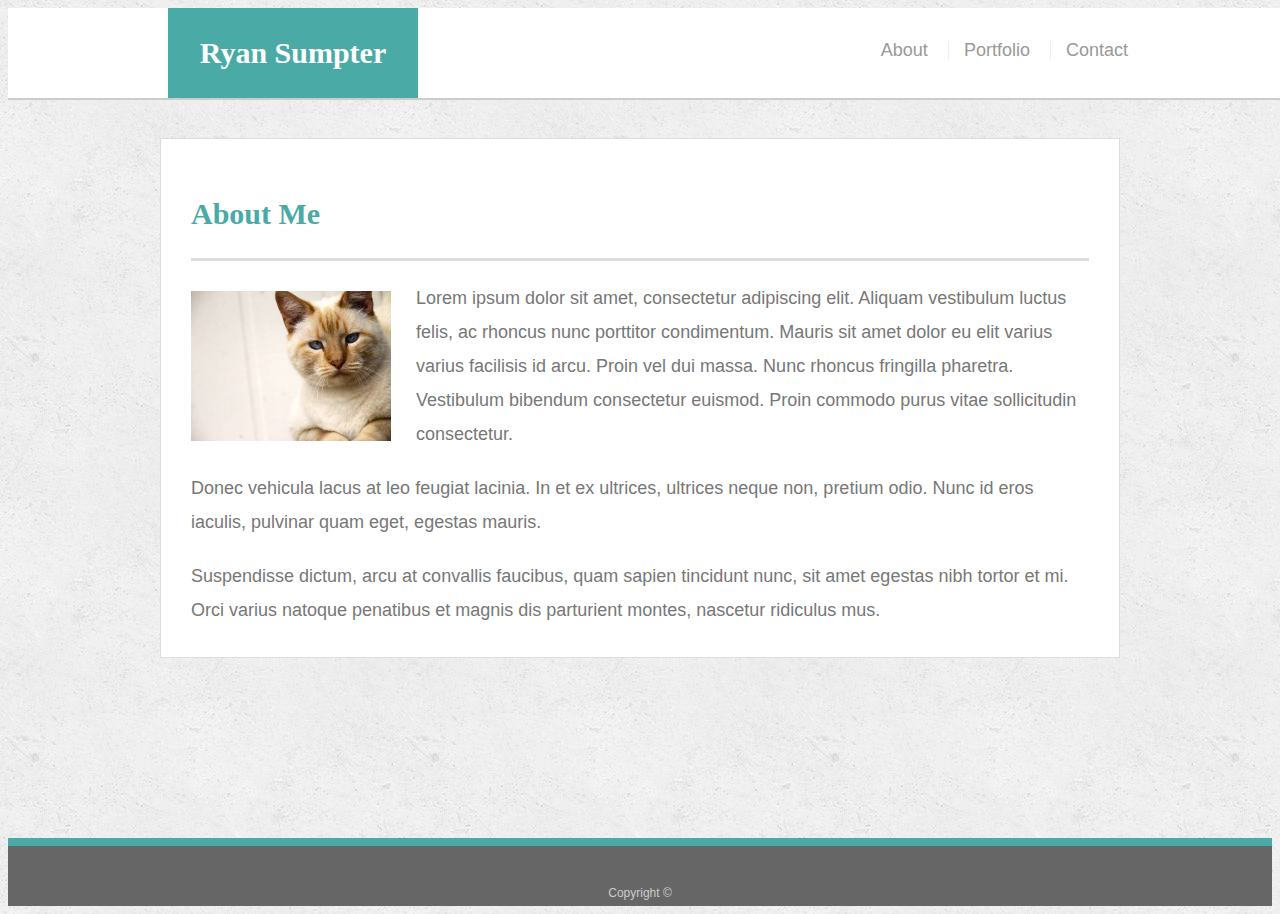
<file: index.html>
<!doctype html>
<html lang="en-us">

<head>
  <meta charset="UTF-8">
  <title>About | Your Name</title>
  <link rel="stylesheet" type="text/css" href="assets/css/style.css">
</head>

<body>

  <header id="masthead">
    <div class="container">
      <a href="index.html" id="logo">Ryan Sumpter</a>
      <nav>
        <a href="index.html">About</a>
        <a href="portfolio.html">Portfolio</a>
        <a href="contact.html">Contact</a>
      </nav>
    </div>
  </header>

  <div id="main-container" class="container">
    <section class="main-section">
      <h1>About Me</h1>

      <img src="assets/images/cat.jpg" class="auth-image" alt="Your Name">

      <p>Lorem ipsum dolor sit amet, consectetur adipiscing elit. Aliquam vestibulum luctus felis, ac rhoncus nunc porttitor condimentum. Mauris sit amet dolor eu elit varius varius facilisis id arcu. Proin vel dui massa. Nunc rhoncus fringilla pharetra. Vestibulum bibendum consectetur euismod. Proin commodo purus vitae sollicitudin consectetur.</p>

      <p>Donec vehicula lacus at leo feugiat lacinia. In et ex ultrices, ultrices neque non, pretium odio. Nunc id eros iaculis, pulvinar quam eget, egestas mauris.</p>

      <p>Suspendisse dictum, arcu at convallis faucibus, quam sapien tincidunt nunc, sit amet egestas nibh tortor et mi. Orci varius natoque penatibus et magnis dis parturient montes, nascetur ridiculus mus.</p>

    </section>

  </div>

  <footer>
    <div class="container">
      Copyright &copy; 
    </div>
  </footer>
</body>

</html>
</file>
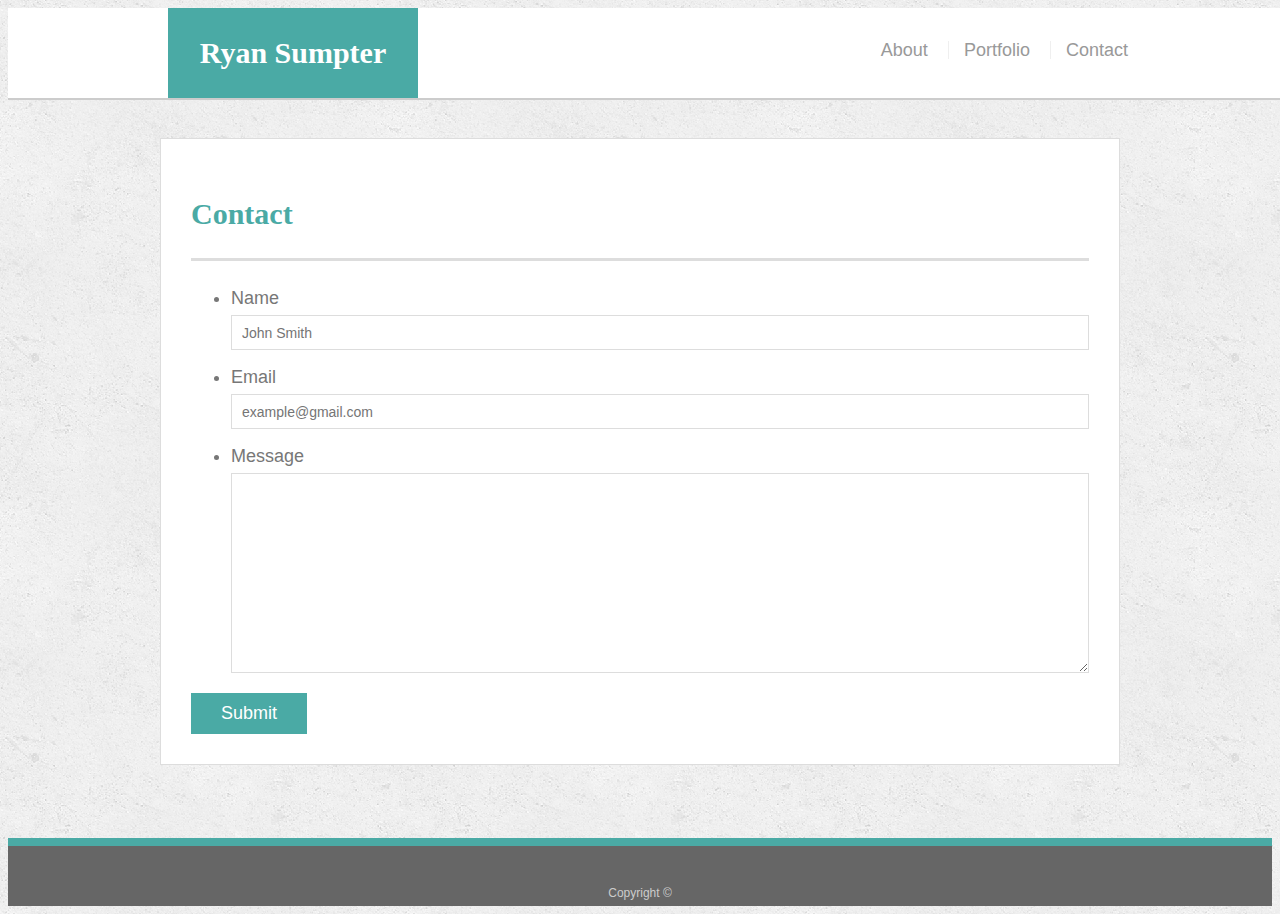
<file: contact.html>
<!doctype html>
<html lang="en-us">

<head>
  <meta charset="UTF-8">
  <title>Contact | Your Name</title>
  <link rel="stylesheet" type="text/css" href="assets/css/style.css">
</head>

<body>

  <header id="masthead">
    <div class="container">
      <a href="index.html" id="logo">Ryan Sumpter</a>
      <nav>
        <a href="index.html">About</a>
        <a href="portfolio.html">Portfolio</a>
        <a href="contact.html">Contact</a>
      </nav>
    </div>
  </header>

  <div id="main-container" class="container">
    <section class="main-section">
      <h1>Contact</h1>

      <form id="contact-form">
        <ul>
          <li>
            <label for="name">Name</label>
            <input type="text" id="name" name="name" placeholder="John Smith" required="required">
          </li>
          <li>
            <label for="email">Email</label>
            <input type="email" id="email" name="email" placeholder="example@gmail.com" required="required">
          </li>
          <li>
            <label for="message">Message</label>
            <textarea id="message" name="message" required="required"></textarea>
          </li>
        </ul>
        <input type="submit">
      </form>

    </section>

  </div>

  <footer>
    <div class="container">
      Copyright &copy; 
    </div>
  </footer>
</body>

</html>
</file>
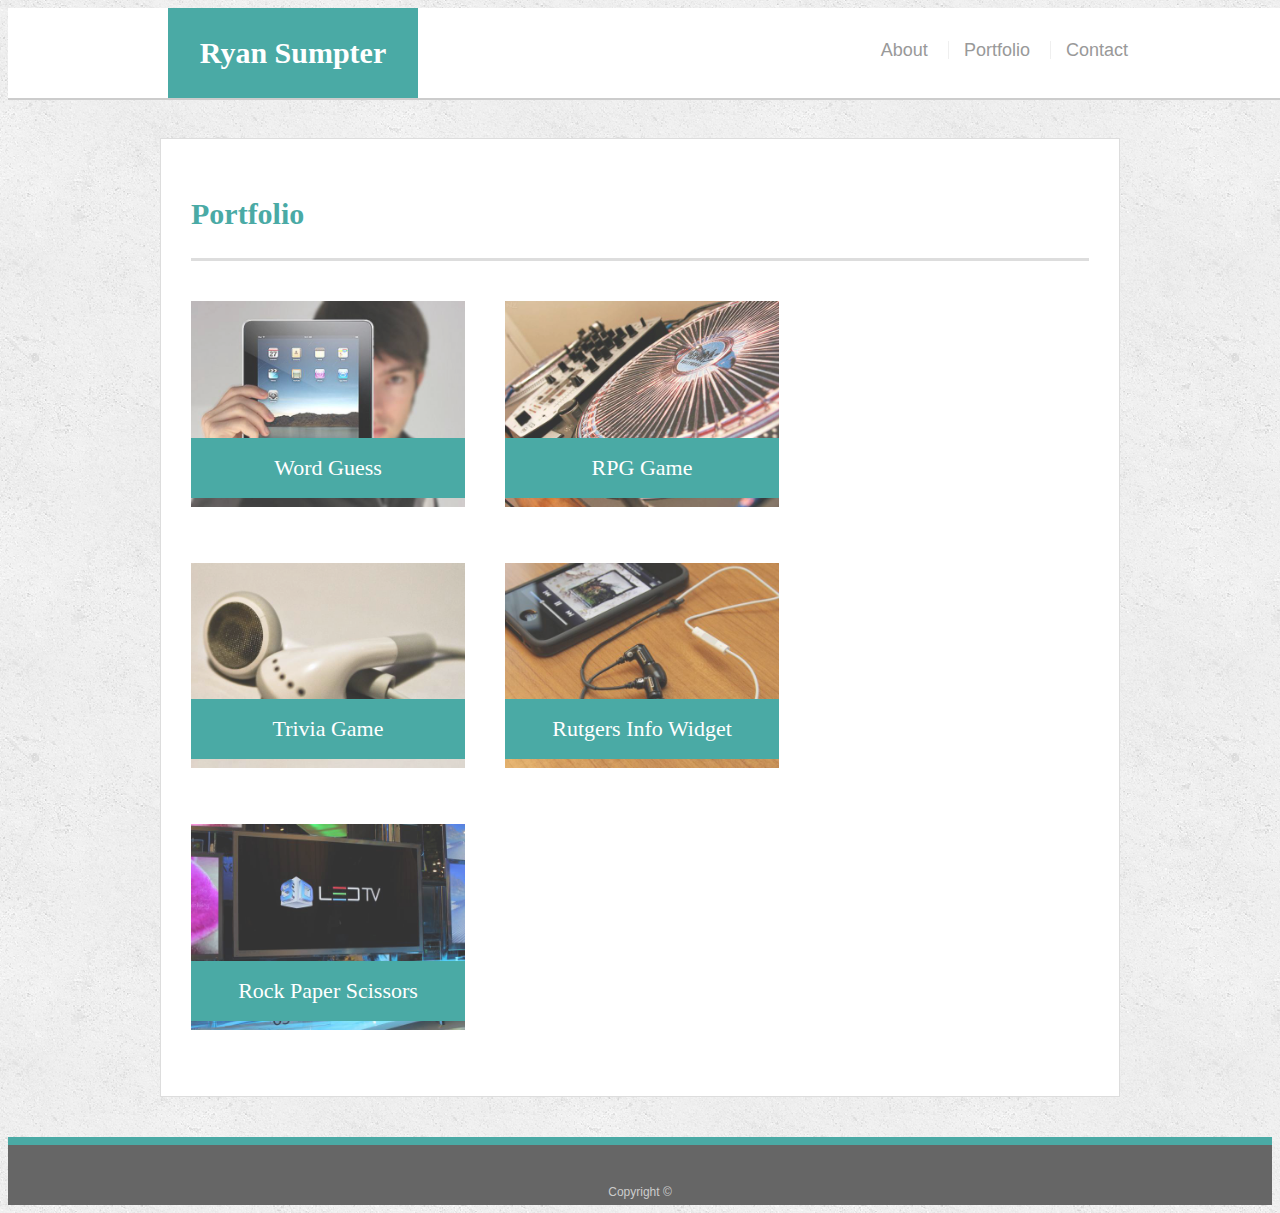
<file: portfolio.html>
<!doctype html>
<html lang="en-us">

<head>
  <meta charset="UTF-8">
  <title>Portfolio | Your Name</title>
  <link rel="stylesheet" type="text/css" href="assets/css/style.css">
</head>

<body>

  <header id="masthead">
    <div class="container">
      <a href="index.html" id="logo">Ryan Sumpter</a>
      <nav>
        <a href="index.html">About</a>
        <a href="portfolio.html">Portfolio</a>
        <a href="contact.html">Contact</a>
      </nav>
    </div>
  </header>

  <div id="main-container" class="container">
    <section class="main-section">
      <h1>Portfolio</h1>

      <div class="work">
        <img src="assets/images/technics-q-c-640-480-1.jpg" alt="Word Guess">

        <h3>Word Guess</h3>
      </div>
      <div class="work">
        <img src="assets/images/technics-q-c-640-480-2.jpg" alt="RPG Game">

        <h3>RPG Game</h3>
      </div>
      <div class="work">
        <img src="assets/images/technics-q-c-640-480-5.jpg" alt="Trivia Game">

        <h3>Trivia Game</h3>
      </div>
      <div class="work">
        <img src="assets/images/technics-q-c-640-480-7.jpg" alt="Rutgers Info Widget">

        <h3>Rutgers Info Widget</h3>
      </div>
      <div class="work">
        <img src="assets/images/technics-q-c-640-480-9.jpg" alt="Rock Paper Scissors">

        <h3>Rock Paper Scissors</h3>
      </div>

    </section>

  </div>

  <footer>
    <div class="container">
      Copyright &copy;
    </div>
  </footer>
</body>

</html>
</file>
<file: assets/css/style.css>
body {
  font-family: Arial, "Helvetica Neue", Helvetica, sans-serif;
  font-size: 18px;
  line-height: 34px;
  color: #777777;
  background: url("../images/concrete_seamless.png");
}

* {
  box-sizing: border-box;
}

/* general */

.container {
  width: 100%;
  max-width: 960px;
  margin: 0 auto;
  clear: both;
}

h1,
h2,
h3,
p {
  margin-bottom: 20px;
}

p:last-child {
  margin-bottom: 0;
}

h1,
h2,
h3 {
  font-family: Georgia, Times, "Times New Roman", serif;
  font-weight: 700;
  color: #4aaaa5;
}

h1 {
  padding-bottom: 20px;
  font-size: 30px;
  line-height: 49px;
  border-bottom: 3px solid #dddddd;
}

h2,
h3 {
  font-size: 22px;
}

/* header */

#masthead {
  position: fixed;
  z-index: 99;
  width: 100%;
  margin: 0 0 30px;
  overflow: auto;
  color: #ffffff;
  background: #ffffff;
  border-bottom: 2px solid #cccccc;
}

#logo {
  float: left;
  width: 250px;
  height: 90px;
  font-family: Georgia, Times, "Times New Roman", serif;
  font-size: 30px;
  font-weight: 700;
  line-height: 90px;
  color: #ffffff;
  text-align: center;
  text-decoration: none;
  background: #4aaaa5;
}

nav {
  float: right;
  margin-top: 25px;
}

nav a {
  display: inline-block;
  padding-left: 15px;
  margin-left: 15px;
  line-height: 18px;
  color: #999;
  text-decoration: none;
  border-left: 1px solid #efefef;
}

nav a:first-child {
  border-left: 0 none;
}

/* footer */

footer {
  padding: 30px 0;
  clear: both;
  font-size: 12px;
  color: #ffffff;
  color: #cccccc;
  text-align: center;
  background: #666666;
  border-top: 8px solid #4aaaa5;
  height: 50px;
}

h3, h2 {
  padding-bottom: 20px;
  margin-bottom: 15px;
  line-height: 22px;
  border-bottom: 2px solid #eeeeee;
}

/* main */

#main-container {
  padding-top: 130px;
  min-height: calc(100vh - 70px);
}

.main-section {
  float: left;
  width: 100%;
  max-width: 960px;
  padding: 30px;
  margin: 0 0 40px;
  background: #ffffff;
  border: 1px solid #dddddd;
}

/* portfolio page */

.work {
  position: relative;
  float: left;
  width: 274px;
  margin: 20px 0 25px;
  overflow: auto;
}

.work:nth-child(even) {
  margin-right: 40px;
}

.work img {
  width: 100%;
  border: 0 none;
  opacity: 0.8;
}

.work h3 {
  position: absolute;
  bottom: 20px;
  width: 100%;
  padding: 15px;
  margin-bottom: 0;
  font-weight: 300;
  line-height: 30px;
  color: #ffffff;
  text-align: center;
  background: #4aaaa5;
  border-bottom: 0;
}

.auth-image {
  float: left;
  width: 200px;
  height: auto;
  margin-top: 10px;
  margin-right: 25px;
}

/* contact page */

#contact-form ul {
  margin-bottom: 20px;
}

#contact-form li {
  margin-bottom: 10px;
}

label,
input[type=text],
input[type=email],
textarea {
  display: block;
  width: 100%;
}

input[type=text],
input[type=email],
textarea {
  height: 35px;
  padding: 0 10px;
  font-size: 14px;
  border: 1px solid #dddddd;
}

textarea {
  height: 200px;
}

input[type=submit] {
  padding: 10px 30px;
  font-size: 18px;
  color: #ffffff;
  cursor: pointer;
  background: #4aaaa5;
  border: 0 none;
}

@media only screen and (max-width: 980px){
  .container {
    width: 100%;
    max-width: 90%;
    margin-left: 60px;
    clear: both;
  }

  .main-section {
    float: left;
    width: 70%;
    max-width: 960px;
    padding: 30px;
    margin: 0 0 40px;
    background: #ffffff;
    border: 1px solid #dddddd;
  }
}

@media only screen and (max-width: 768px){
  .container {
    width: 100%;
    max-width: 90%;
    margin-left: 20px;
    margin-right: 20px;
    clear: both;
  }

  .main-section {
    float: left;
    width: 100%;
    max-width: 960px;
    padding: 30px;
    margin: 0 0 40px;
    background: #ffffff;
    border: 1px solid #dddddd;
  }
}

@media only screen and (max-width: 640px){
  .container {
    width: 100%;
    max-width: 100%;
    margin-left: 0px;
    margin-right: 0px;
    clear: both;
  }

  #logo {
    float: left;
    width: 100%;
    height: 90px;
    font-family: Georgia, Times, "Times New Roman", serif;
    font-size: 30px;
    font-weight: 700;
    line-height: 90px;
    color: #ffffff;
    text-align: center;
    text-decoration: none;
    background: #4aaaa5;
  }

  nav{
    text-align: center;
    float: none;
    margin-top: 0px;
    padding-top: 100px;
  }
  nav a {
    display: inline-block;
    padding-left: 15px;
    margin-left: 15px;
    line-height: 18px;
    color: #999;
    text-decoration: none;
    border-left: 1px solid #efefef;
  }
  #masthead {
    position: static;
    z-index: 99;
    width: 100%;
    margin: 0 0 30px;
    overflow: auto;
    color: #ffffff;
    background: #ffffff;
    border-bottom: 2px solid #cccccc;
  }
  #logo {
    float: left;
    /* width: 250px; */
    height: 90px;
    font-family: Georgia, Times, "Times New Roman", serif;
    font-size: 30px;
    font-weight: 700;
    line-height: 90px;
    color: #ffffff;
    text-align: center;
    text-decoration: none;
    background: #4aaaa5;
  }
  #main-container {
    padding-top: 0px;
    min-height: calc(100vh - 70px);
  }
  
  .main-section {
    float: left;
    width: 100%;
    max-width: 960px;
    padding: 30px;
    margin: 0 0 40px;
    background: #ffffff;
    border: 1px solid #dddddd;
  }
  
  .work {
    position: relative;
    float: left;
    width: 95%;
    margin: 20px 0 25px;
    overflow: auto;
  }

}
</file>
